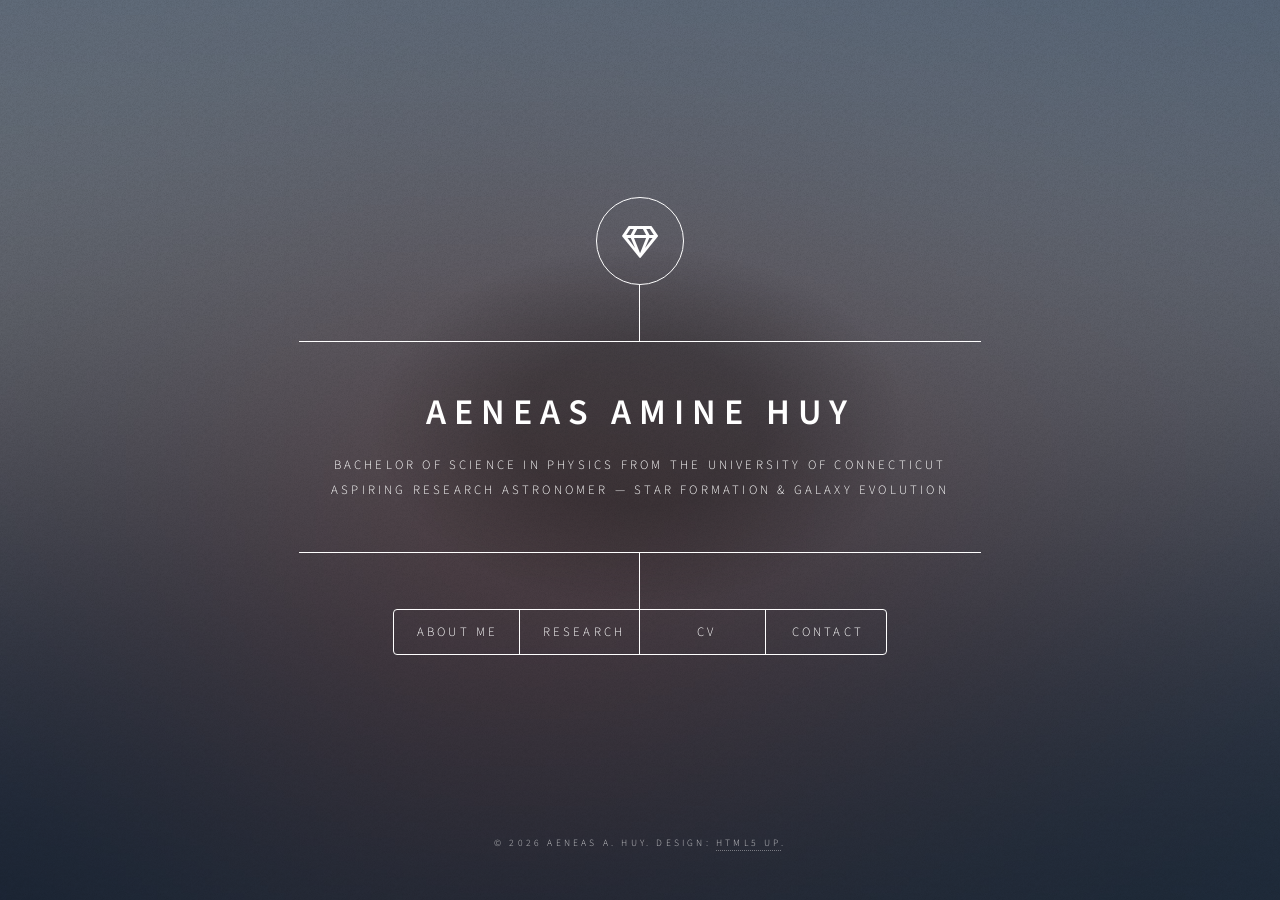
<file: aeneas-astro-site/dimension/index.html>
<!DOCTYPE HTML>
<html>

<head>
    <title>Aeneas A. Huy — Astrophysics Research</title>
    <meta charset="utf-8" />

    <meta
        name="viewport"
        content="width=device-width, initial-scale=1, user-scalable=no"
    />

    <link rel="stylesheet" href="assets/css/main.css" />

    <noscript>
        <link rel="stylesheet" href="assets/css/noscript.css" />
    </noscript>
</head>

<body>

    <!-- Wrapper -->
    <div id="wrapper">

        <!-- Header -->
        <header id="header">

            <div class="logo">
                <span class="icon fa-gem"></span>
            </div>

            <div class="content">
                <div class="inner">

                    <h1>Aeneas Amine Huy</h1>

                    <p>
                        Bachelor of Science in Physics from the University of Connecticut
                        <br />
                        Aspiring research astronomer — star formation &amp; galaxy evolution
                    </p>

                </div>
            </div>

            <nav>
                <ul>
                    <li><a href="#about-me">About Me</a></li>
                    <li><a href="#research">Research</a></li>
                    <li><a href="#cv">CV</a></li>
                    <li><a href="#contact">Contact</a></li>
                </ul>
            </nav>

        </header>


        <!-- Main -->
        <div id="main">


            <!-- About Me -->
            <article id="about-me">

                <h2 class="major">About Me</h2>

                <span class="image main">
                    <img src="images/IMG_8058(1).jpeg" alt="" />
                </span>

                <p>
                    I'm a recent physics graduate from the University of Connecticut,
                    preparing to apply to graduate programs in astronomy and astrophysics
                    for the Fall 2027 semester. My research focuses on star formation in
                    nearby galaxies, using multi-wavelength survey data to understand how
                    gas converts into stars across different galactic environments.
                </p>

                <p>
                    My long-term goal is to become a research astronomer, and I'm
                    especially drawn to understanding how the kinematics of gas influence the evolution of stars and galaxies. 
                    Understanding the affects of stability criterions such as the TOOMRE Q parameter and the Jeans instability when 
                    observed under high-resolution pixel-to-pixel analysis could prove useful in understanding the small scale physics of both star and galaxy evolution.
                </p> 

                <p>
                    Outside of research, I'm passionate about science education and
                    plan to be involved in a number of outreach programs and tutoring opportunities in the near future. I am currently working as a lab assistant at TRADEBE, an
                    environmental services company where we test Chemical Oxygen Demand, Polychlorinated Biphenyls, and hazardous materials using Gas Chromatography and Electron Capture Detection. 
                </p>



            </article>


            <!-- Senior Research Project -->
            <article id="research">

                <h2 class="major">Senior Research Project</h2>

                <div class="research-layout">


                    <!-- LEFT COLUMN: RESEARCH TEXT -->
                    <div class="research-text">

                        <h3>KS Relation in NGC 1566</h3>

                        <p>
                            I worked as part of the <strong>PHANGS collaboration</strong>
                            with Dr. Chris Faesi during my senior year, examining the
                            <a href="https://ui.adsabs.harvard.edu/abs/1998ApJ...498..541K" target="_blank" rel="noopener">Kennicutt 1998</a> star formation relation
                            &mdash; the empirical link between gas surface density
                            and star formation rate &mdash; at ~100&nbsp;pc
                            resolution in the nearby spiral galaxy NGC&nbsp;1566.
                        </p>

                        <p>
                            The analysis combines dust-corrected H&alpha; emission
                            from <strong>PHANGS&ndash;MUSE</strong>
                            (tracing recent star formation) with CO(2&ndash;1)
                            emission from <strong>PHANGS&ndash;ALMA</strong>
                            (tracing molecular gas), resolved on a pixel-by-pixel
                            basis across different galactic environments including
                            spiral arms, the bar, and disk.
                        </p>

                        <p>
                            We used a Bayesian hierarchical MCMC regression fitting
                            model (LinMix, <a href="https://ui.adsabs.harvard.edu/abs/2007ApJ...665.1489K" target="_blank" rel="noopener">Kelly 2007</a>) that accounts for per-pixel
                            measurement errors, making it more statistically robust
                            than an ordinary least-squares fit for this type of
                            astronomical analysis.
                        </p>





                        <h3>Technical Skills</h3>

                        <ul class="alt">

                            <li>
                                Python (NumPy, Astropy, Matplotlib),
                                multi-tracer emission map analysis
                            </li>

                            <li>
                                FITS file handling and pixel-resolved photometry
                            </li>

                            <li>
                                ALMA,MUSE
                            </li>
                            
                            <li>
                                LaTeX (AASTeX)
                            </li>

                        </ul>

                    </div>


                    <!-- RIGHT COLUMN: RESEARCH PAPER -->
                    <div class="research-figures">
                        <figure style="margin: 0;">
                            <a href="Papers/huy-ngc1566-ks-relation.pdf" target="_blank" rel="noopener" class="figure-card">
                                 <img
                                src="figures/contour-map.png"
                                alt="Star Formation Rates in Local Environments: Galaxy NGC 1566 (PDF)"
                                 />
                        <div class="figure-overlay">
                            <span>Paper (PDF)</span>
                            <strong>
                                Star Formation Rates in Local Environments: Galaxy NGC 1566
                            </strong>
                        </div>
                            </a>
                            <figcaption>
                                Click on the <strong>image above</strong> to read more about my project!
                            </figcaption>
                        </figure>
            
                    </div>
                
            </article>


            <!-- CV -->
    <article id="cv">

        <h2 class="major">CV</h2>

        <p>
            Check out
            <a href="cv/aeneas-huy-cv.pdf" target="_blank" rel="noopener">my CV</a>
            for more about my professional experience.
        </p>

        <embed
        src="cv/aeneas-huy-cv.pdf"
        type="application/pdf"
        width="100%"
        height="600px"
        />

    </article>


            <!-- Contact -->
            <article id="contact">

                <h2 class="major">Contact</h2>

                <p>
                    The easiest way to reach me is by email &mdash; feel free to
                    get in touch about my research, collaboration, or graduate
                    opportunities.
                </p>

                <ul class="icons">

                    <li>
                        <a
                            href="mailto:aeneashuy@gmail.com"
                            class="icon solid fa-envelope"
                        >
                            <span class="label">Email</span>
                        </a>
                    </li>

                    <li>
                        <a
                            href="https://linkedin.com/in/aeneas-huy"
                            class="icon brands fa-linkedin"
                        >
                            <span class="label">LinkedIn</span>
                        </a>
                    </li>

                </ul>

            </article>


        </div>


        <!-- Footer -->
        <footer id="footer">

            <p class="copyright">
                &copy; 2026 Aeneas A. Huy.
                Design:
                <a href="https://html5up.net">HTML5 UP</a>.
            </p>

        </footer>


    </div>


    <!-- Background -->
    <div id="bg"></div>


    <!-- Scripts -->
    <script src="assets/js/jquery.min.js"></script>
    <script src="assets/js/browser.min.js"></script>
    <script src="assets/js/breakpoints.min.js"></script>
    <script src="assets/js/util.js"></script>
    <script src="assets/js/main.js"></script>


</body>
</html>
</file>
<file: aeneas-astro-site/dimension/assets/css/noscript.css>
/*
	Dimension by HTML5 UP
	html5up.net | @ajlkn
	Free for personal and commercial use under the CCA 3.0 license (html5up.net/license)
*/

/* BG */

	body.is-preload #bg:before {
		background-color: transparent;
	}

/* Header */

	body.is-preload #header {
		-moz-filter: none;
		-webkit-filter: none;
		-ms-filter: none;
		filter: none;
	}

		body.is-preload #header > * {
			opacity: 1;
		}

		body.is-preload #header .content .inner {
			max-height: none;
			padding: 3rem 2rem;
			opacity: 1;
		}

/* Main */

	#main article {
		opacity: 1;
		margin: 4rem 0 0 0;
	}
</file>
<file: aeneas-astro-site/dimension/assets/css/main.css>
@import url(fontawesome-all.min.css);
@import url("https://fonts.googleapis.com/css?family=Source+Sans+Pro:300italic,600italic,300,600");

/*
	Dimension by HTML5 UP
	html5up.net | @ajlkn
	Free for personal and commercial use under the CCA 3.0 license (html5up.net/license)
*/

html, body, div, span, applet, object,
iframe, h1, h2, h3, h4, h5, h6, p, blockquote,
pre, a, abbr, acronym, address, big, cite,
code, del, dfn, em, img, ins, kbd, q, s, samp,
small, strike, strong, sub, sup, tt, var, b,
u, i, center, dl, dt, dd, ol, ul, li, fieldset,
form, label, legend, table, caption, tbody,
tfoot, thead, tr, th, td, article, aside,
canvas, details, embed, figure, figcaption,
footer, header, hgroup, menu, nav, output, ruby,
section, summary, time, mark, audio, video {
	margin: 0;
	padding: 0;
	border: 0;
	font-size: 100%;
	font: inherit;
	vertical-align: baseline;}

article, aside, details, figcaption, figure,
footer, header, hgroup, menu, nav, section {
	display: block;}

body {
	line-height: 1;
}

ol, ul {
	list-style: none;
}

blockquote, q {
	quotes: none;
}

	blockquote:before, blockquote:after, q:before, q:after {
		content: '';
		content: none;
	}

table {
	border-collapse: collapse;
	border-spacing: 0;
}

body {
	-webkit-text-size-adjust: none;
}

mark {
	background-color: transparent;
	color: inherit;
}

input::-moz-focus-inner {
	border: 0;
	padding: 0;
}

input, select, textarea {
	-moz-appearance: none;
	-webkit-appearance: none;
	-ms-appearance: none;
	appearance: none;
}

/* Basic */

	@-ms-viewport {
		width: device-width;
	}

	@media screen and (max-width: 480px) {

		html, body {
			min-width: 320px;
		}

	}

	html {
		box-sizing: border-box;
	}

	*, *:before, *:after {
		box-sizing: inherit;
	}

	body {
		background: #1b1f22;
	}

		body.is-preload *, body.is-preload *:before, body.is-preload *:after {
			-moz-animation: none !important;
			-webkit-animation: none !important;
			-ms-animation: none !important;
			animation: none !important;
			-moz-transition: none !important;
			-webkit-transition: none !important;
			-ms-transition: none !important;
			transition: none !important;
		}

/* Type */

	html {
		font-size: 16pt;
	}

		@media screen and (max-width: 1680px) {

			html {
				font-size: 12pt;
			}

		}

		@media screen and (max-width: 736px) {

			html {
				font-size: 11pt;
			}

		}

		@media screen and (max-width: 360px) {

			html {
				font-size: 10pt;
			}

		}

	body, input, select, textarea {
		color: #ffffff;
		font-family: "Source Sans Pro", sans-serif;
		font-weight: 300;
		font-size: 1rem;
		line-height: 1.65;
	}

	a {
		-moz-transition: color 0.2s ease-in-out, background-color 0.2s ease-in-out, border-bottom-color 0.2s ease-in-out;
		-webkit-transition: color 0.2s ease-in-out, background-color 0.2s ease-in-out, border-bottom-color 0.2s ease-in-out;
		-ms-transition: color 0.2s ease-in-out, background-color 0.2s ease-in-out, border-bottom-color 0.2s ease-in-out;
		transition: color 0.2s ease-in-out, background-color 0.2s ease-in-out, border-bottom-color 0.2s ease-in-out;
		border-bottom: dotted 1px rgba(255, 255, 255, 0.5);
		text-decoration: none;
		color: inherit;
	}

		a:hover {
			border-bottom-color: transparent;
		}

	strong, b {
		color: #ffffff;
		font-weight: 600;
	}

	em, i {
		font-style: italic;
	}

	p {
		margin: 0 0 2rem 0;
	}

	h1, h2, h3, h4, h5, h6 {
		color: #ffffff;
		font-weight: 600;
		line-height: 1.5;
		margin: 0 0 1rem 0;
		text-transform: uppercase;
		letter-spacing: 0.2rem;
	}

		h1 a, h2 a, h3 a, h4 a, h5 a, h6 a {
			color: inherit;
			text-decoration: none;
		}

		h1.major, h2.major, h3.major, h4.major, h5.major, h6.major {
			border-bottom: solid 1px #ffffff;
			width: -moz-max-content;
			width: -webkit-max-content;
			width: -ms-max-content;
			width: max-content;
			padding-bottom: 0.5rem;
			margin: 0 0 2rem 0;
		}

	h1 {
		font-size: 2.25rem;
		line-height: 1.3;
		letter-spacing: 0.5rem;
	}

	h2 {
		font-size: 1.5rem;
		line-height: 1.4;
		letter-spacing: 0.5rem;
	}

	h3 {
		font-size: 1rem;
	}

	h4 {
		font-size: 0.8rem;
	}

	h5 {
		font-size: 0.7rem;
	}

	h6 {
		font-size: 0.6rem;
	}

	@media screen and (max-width: 736px) {

		h1 {
			font-size: 1.75rem;
			line-height: 1.4;
		}

		h2 {
			font-size: 1.25em;
			line-height: 1.5;
		}

	}

	sub {
		font-size: 0.8rem;
		position: relative;
		top: 0.5rem;
	}

	sup {
		font-size: 0.8rem;
		position: relative;
		top: -0.5rem;
	}

	blockquote {
		border-left: solid 4px #ffffff;
		font-style: italic;
		margin: 0 0 2rem 0;
		padding: 0.5rem 0 0.5rem 2rem;
	}

	code {
		background: rgba(255, 255, 255, 0.075);
		border-radius: 4px;
		font-family: "Courier New", monospace;
		font-size: 0.9rem;
		margin: 0 0.25rem;
		padding: 0.25rem 0.65rem;
	}

	pre {
		-webkit-overflow-scrolling: touch;
		font-family: "Courier New", monospace;
		font-size: 0.9rem;
		margin: 0 0 2rem 0;
	}

		pre code {
			display: block;
			line-height: 1.75;
			padding: 1rem 1.5rem;
			overflow-x: auto;
		}

	hr {
		border: 0;
		border-bottom: solid 1px #ffffff;
		margin: 2.75rem 0;
	}

	.align-left {
		text-align: left;
	}

	.align-center {
		text-align: center;
	}

	.align-right {
		text-align: right;
	}

/* Form */

	form {
		margin: 0 0 2rem 0;
	}

		form > :last-child {
			margin-bottom: 0;
		}

		form > .fields {
			display: -moz-flex;
			display: -webkit-flex;
			display: -ms-flex;
			display: flex;
			-moz-flex-wrap: wrap;
			-webkit-flex-wrap: wrap;
			-ms-flex-wrap: wrap;
			flex-wrap: wrap;
			width: calc(100% + 3rem);
			margin: -1.5rem 0 2rem -1.5rem;
		}

			form > .fields > .field {
				-moz-flex-grow: 0;
				-webkit-flex-grow: 0;
				-ms-flex-grow: 0;
				flex-grow: 0;
				-moz-flex-shrink: 0;
				-webkit-flex-shrink: 0;
				-ms-flex-shrink: 0;
				flex-shrink: 0;
				padding: 1.5rem 0 0 1.5rem;
				width: calc(100% - 1.5rem);
			}

				form > .fields > .field.half {
					width: calc(50% - 0.75rem);
				}

				form > .fields > .field.third {
					width: calc(100%/3 - 0.5rem);
				}

				form > .fields > .field.quarter {
					width: calc(25% - 0.375rem);
				}

		@media screen and (max-width: 480px) {

			form > .fields {
				width: calc(100% + 3rem);
				margin: -1.5rem 0 2rem -1.5rem;
			}

				form > .fields > .field {
					padding: 1.5rem 0 0 1.5rem;
					width: calc(100% - 1.5rem);
				}

					form > .fields > .field.half {
						width: calc(100% - 1.5rem);
					}

					form > .fields > .field.third {
						width: calc(100% - 1.5rem);
					}

					form > .fields > .field.quarter {
						width: calc(100% - 1.5rem);
					}

		}

	label {
		color: #ffffff;
		display: block;
		font-size: 0.8rem;
		font-weight: 300;
		letter-spacing: 0.2rem;
		line-height: 1.5;
		margin: 0 0 1rem 0;
		text-transform: uppercase;
	}

	input[type="text"],
	input[type="password"],
	input[type="email"],
	input[type="tel"],
	select,
	textarea {
		-moz-appearance: none;
		-webkit-appearance: none;
		-ms-appearance: none;
		appearance: none;
		-moz-transition: border-color 0.2s ease-in-out, box-shadow 0.2s ease-in-out, background-color 0.2s ease-in-out;
		-webkit-transition: border-color 0.2s ease-in-out, box-shadow 0.2s ease-in-out, background-color 0.2s ease-in-out;
		-ms-transition: border-color 0.2s ease-in-out, box-shadow 0.2s ease-in-out, background-color 0.2s ease-in-out;
		transition: border-color 0.2s ease-in-out, box-shadow 0.2s ease-in-out, background-color 0.2s ease-in-out;
		background-color: transparent;
		border-radius: 4px;
		border: solid 1px #ffffff;
		color: inherit;
		display: block;
		outline: 0;
		padding: 0 1rem;
		text-decoration: none;
		width: 100%;
	}

		input[type="text"]:invalid,
		input[type="password"]:invalid,
		input[type="email"]:invalid,
		input[type="tel"]:invalid,
		select:invalid,
		textarea:invalid {
			box-shadow: none;
		}

		input[type="text"]:focus,
		input[type="password"]:focus,
		input[type="email"]:focus,
		input[type="tel"]:focus,
		select:focus,
		textarea:focus {
			background: rgba(255, 255, 255, 0.075);
			border-color: #ffffff;
			box-shadow: 0 0 0 1px #ffffff;
		}

	select {
		background-image: url("data:image/svg+xml;charset=utf8,%3Csvg xmlns='http://www.w3.org/2000/svg' width='40' height='40' preserveAspectRatio='none' viewBox='0 0 40 40'%3E%3Cpath d='M9.4,12.3l10.4,10.4l10.4-10.4c0.2-0.2,0.5-0.4,0.9-0.4c0.3,0,0.6,0.1,0.9,0.4l3.3,3.3c0.2,0.2,0.4,0.5,0.4,0.9 c0,0.4-0.1,0.6-0.4,0.9L20.7,31.9c-0.2,0.2-0.5,0.4-0.9,0.4c-0.3,0-0.6-0.1-0.9-0.4L4.3,17.3c-0.2-0.2-0.4-0.5-0.4-0.9 c0-0.4,0.1-0.6,0.4-0.9l3.3-3.3c0.2-0.2,0.5-0.4,0.9-0.4S9.1,12.1,9.4,12.3z' fill='%23ffffff' /%3E%3C/svg%3E");
		background-size: 1.25rem;
		background-repeat: no-repeat;
		background-position: calc(100% - 1rem) center;
		height: 2.75rem;
		padding-right: 2.75rem;
		text-overflow: ellipsis;
	}

		select option {
			color: #ffffff;
			background: #1b1f22;
		}

		select:focus::-ms-value {
			background-color: transparent;
		}

		select::-ms-expand {
			display: none;
		}

	input[type="text"],
	input[type="password"],
	input[type="email"],
	select {
		height: 2.75rem;
	}

	textarea {
		padding: 0.75rem 1rem;
	}

	input[type="checkbox"],
	input[type="radio"] {
		-moz-appearance: none;
		-webkit-appearance: none;
		-ms-appearance: none;
		appearance: none;
		display: block;
		float: left;
		margin-right: -2rem;
		opacity: 0;
		width: 1rem;
		z-index: -1;
	}

		input[type="checkbox"] + label,
		input[type="radio"] + label {
			text-decoration: none;
			-moz-user-select: none;
			-webkit-user-select: none;
			-ms-user-select: none;
			user-select: none;
			color: #ffffff;
			cursor: pointer;
			display: inline-block;
			font-size: 0.8rem;
			font-weight: 300;
			margin: 0 0 0.5rem 0;
			padding-left: 2.65rem;
			padding-right: 0.75rem;
			position: relative;
		}

			input[type="checkbox"] + label:before,
			input[type="radio"] + label:before {
				-moz-osx-font-smoothing: grayscale;
				-webkit-font-smoothing: antialiased;
				display: inline-block;
				font-style: normal;
				font-variant: normal;
				text-rendering: auto;
				line-height: 1;
				text-transform: none !important;
				font-family: 'Font Awesome 5 Free';
				font-weight: 900;
			}

			input[type="checkbox"] + label:before,
			input[type="radio"] + label:before {
				-moz-transition: border-color 0.2s ease-in-out, box-shadow 0.2s ease-in-out, background-color 0.2s ease-in-out;
				-webkit-transition: border-color 0.2s ease-in-out, box-shadow 0.2s ease-in-out, background-color 0.2s ease-in-out;
				-ms-transition: border-color 0.2s ease-in-out, box-shadow 0.2s ease-in-out, background-color 0.2s ease-in-out;
				transition: border-color 0.2s ease-in-out, box-shadow 0.2s ease-in-out, background-color 0.2s ease-in-out;
				border-radius: 4px;
				border: solid 1px #ffffff;
				content: '';
				display: inline-block;
				height: 1.65rem;
				left: 0;
				line-height: 1.65rem;
				position: absolute;
				text-align: center;
				top: -0.15rem;
				width: 1.65rem;
			}

		input[type="checkbox"]:checked + label:before,
		input[type="radio"]:checked + label:before {
			background: #ffffff !important;
			border-color: #ffffff !important;
			color: #1b1f22;
			content: '\f00c';
		}

		input[type="checkbox"]:focus + label:before,
		input[type="radio"]:focus + label:before {
			background: rgba(255, 255, 255, 0.075);
			border-color: #ffffff;
			box-shadow: 0 0 0 1px #ffffff;
		}

	input[type="checkbox"] + label:before {
		border-radius: 4px;
	}

	input[type="radio"] + label:before {
		border-radius: 100%;
	}

	::-webkit-input-placeholder {
		color: rgba(255, 255, 255, 0.5) !important;
		opacity: 1.0;
	}

	:-moz-placeholder {
		color: rgba(255, 255, 255, 0.5) !important;
		opacity: 1.0;
	}

	::-moz-placeholder {
		color: rgba(255, 255, 255, 0.5) !important;
		opacity: 1.0;
	}

	:-ms-input-placeholder {
		color: rgba(255, 255, 255, 0.5) !important;
		opacity: 1.0;
	}

	.formerize-placeholder {
		color: rgba(255, 255, 255, 0.5) !important;
		opacity: 1.0;
	}

/* Box */

	.box {
		border-radius: 4px;
		border: solid 1px #ffffff;
		margin-bottom: 2rem;
		padding: 1.5em;
	}

		.box > :last-child,
		.box > :last-child > :last-child,
		.box > :last-child > :last-child > :last-child {
			margin-bottom: 0;
		}

		.box.alt {
			border: 0;
			border-radius: 0;
			padding: 0;
		}

/* Icon */

	.icon {
		text-decoration: none;
		border-bottom: none;
		position: relative;
	}

		.icon:before {
			-moz-osx-font-smoothing: grayscale;
			-webkit-font-smoothing: antialiased;
			display: inline-block;
			font-style: normal;
			font-variant: normal;
			text-rendering: auto;
			line-height: 1;
			text-transform: none !important;
			font-family: 'Font Awesome 5 Free';
			font-weight: 400;
		}

		.icon > .label {
			display: none;
		}

		.icon:before {
			line-height: inherit;
		}

		.icon.solid:before {
			font-weight: 900;
		}

		.icon.brands:before {
			font-family: 'Font Awesome 5 Brands';
		}

/* Image */

	.image {
		border-radius: 4px;
		border: 0;
		display: inline-block;
		position: relative;
	}

		.image:before {
			pointer-events: none;
			background-image: url("../../images/overlay.png");
			background-color: rgba(19, 21, 25, 0.5);
			border-radius: 4px;
			content: '';
			display: block;
			height: 100%;
			left: 0;
			opacity: 0.5;
			position: absolute;
			top: 0;
			width: 100%;
		}

		.image img {
			border-radius: 4px;
			display: block;
		}

		.image.left, .image.right {
			max-width: 40%;
		}

			.image.left img, .image.right img {
				width: 100%;
			}

		.image.left {
			float: left;
			padding: 0 1.5em 1em 0;
			top: 0.25em;
		}

		.image.right {
			float: right;
			padding: 0 0 1em 1.5em;
			top: 0.25em;
		}

		.image.fit {
			display: block;
			margin: 0 0 2rem 0;
			width: 100%;
		}

			.image.fit img {
				width: 100%;
			}

		.image.main {
			display: block;
			margin: 2.5rem 0;
			width: 100%;
		}

			.image.main img {
				width: 100%;
			}

		@media screen and (max-width: 736px) {

			.image.main {
				margin: 2rem 0;
			}

		}

		@media screen and (max-width: 480px) {

			.image.main {
				margin: 1.5rem 0;
			}

		}

/* List */

	ol {
		list-style: decimal;
		margin: 0 0 2rem 0;
		padding-left: 1.25em;
	}

		ol li {
			padding-left: 0.25em;
		}

	ul {
		list-style: disc;
		margin: 0 0 2rem 0;
		padding-left: 1em;
	}

		ul li {
			padding-left: 0.5em;
		}

		ul.alt {
			list-style: none;
			padding-left: 0;
		}

			ul.alt li {
				border-top: solid 1px #ffffff;
				padding: 0.5em 0;
			}

				ul.alt li:first-child {
					border-top: 0;
					padding-top: 0;
				}

	dl {
		margin: 0 0 2rem 0;
	}

		dl dt {
			display: block;
			font-weight: 600;
			margin: 0 0 1rem 0;
		}

		dl dd {
			margin-left: 2rem;
		}

/* Actions */

	ul.actions {
		display: -moz-flex;
		display: -webkit-flex;
		display: -ms-flex;
		display: flex;
		cursor: default;
		list-style: none;
		margin-left: -1rem;
		padding-left: 0;
	}

		ul.actions li {
			padding: 0 0 0 1rem;
			vertical-align: middle;
		}

		ul.actions.special {
			-moz-justify-content: center;
			-webkit-justify-content: center;
			-ms-justify-content: center;
			justify-content: center;
			width: 100%;
			margin-left: 0;
		}

			ul.actions.special li:first-child {
				padding-left: 0;
			}

		ul.actions.stacked {
			-moz-flex-direction: column;
			-webkit-flex-direction: column;
			-ms-flex-direction: column;
			flex-direction: column;
			margin-left: 0;
		}

			ul.actions.stacked li {
				padding: 1.3rem 0 0 0;
			}

				ul.actions.stacked li:first-child {
					padding-top: 0;
				}

		ul.actions.fit {
			width: calc(100% + 1rem);
		}

			ul.actions.fit li {
				-moz-flex-grow: 1;
				-webkit-flex-grow: 1;
				-ms-flex-grow: 1;
				flex-grow: 1;
				-moz-flex-shrink: 1;
				-webkit-flex-shrink: 1;
				-ms-flex-shrink: 1;
				flex-shrink: 1;
				width: 100%;
			}

				ul.actions.fit li > * {
					width: 100%;
				}

			ul.actions.fit.stacked {
				width: 100%;
			}

		@media screen and (max-width: 480px) {

			ul.actions:not(.fixed) {
				-moz-flex-direction: column;
				-webkit-flex-direction: column;
				-ms-flex-direction: column;
				flex-direction: column;
				margin-left: 0;
				width: 100% !important;
			}

				ul.actions:not(.fixed) li {
					-moz-flex-grow: 1;
					-webkit-flex-grow: 1;
					-ms-flex-grow: 1;
					flex-grow: 1;
					-moz-flex-shrink: 1;
					-webkit-flex-shrink: 1;
					-ms-flex-shrink: 1;
					flex-shrink: 1;
					padding: 1rem 0 0 0;
					text-align: center;
					width: 100%;
				}

					ul.actions:not(.fixed) li > * {
						width: 100%;
					}

					ul.actions:not(.fixed) li:first-child {
						padding-top: 0;
					}

					ul.actions:not(.fixed) li input[type="submit"],
					ul.actions:not(.fixed) li input[type="reset"],
					ul.actions:not(.fixed) li input[type="button"],
					ul.actions:not(.fixed) li button,
					ul.actions:not(.fixed) li .button {
						width: 100%;
					}

						ul.actions:not(.fixed) li input[type="submit"].icon:before,
						ul.actions:not(.fixed) li input[type="reset"].icon:before,
						ul.actions:not(.fixed) li input[type="button"].icon:before,
						ul.actions:not(.fixed) li button.icon:before,
						ul.actions:not(.fixed) li .button.icon:before {
							margin-left: -0.5em;
						}

		}

/* Icons */

	ul.icons {
		cursor: default;
		list-style: none;
		padding-left: 0;
	}

		ul.icons li {
			display: inline-block;
			padding: 0 0.75em 0 0;
		}

			ul.icons li:last-child {
				padding-right: 0;
			}

			ul.icons li a {
				border-radius: 100%;
				box-shadow: inset 0 0 0 1px #ffffff;
				display: inline-block;
				height: 2.25rem;
				line-height: 2.25rem;
				text-align: center;
				width: 2.25rem;
			}

				ul.icons li a:hover {
					background-color: rgba(255, 255, 255, 0.075);
				}

				ul.icons li a:active {
					background-color: rgba(255, 255, 255, 0.175);
				}

/* Table */

	.table-wrapper {
		-webkit-overflow-scrolling: touch;
		overflow-x: auto;
	}

	table {
		margin: 0 0 2rem 0;
		width: 100%;
	}

		table tbody tr {
			border: solid 1px #ffffff;
			border-left: 0;
			border-right: 0;
		}

			table tbody tr:nth-child(2n + 1) {
				background-color: rgba(255, 255, 255, 0.075);
			}

		table td {
			padding: 0.75em 0.75em;
		}

		table th {
			color: #ffffff;
			font-size: 0.9em;
			font-weight: 600;
			padding: 0 0.75em 0.75em 0.75em;
			text-align: left;
		}

		table thead {
			border-bottom: solid 2px #ffffff;
		}

		table tfoot {
			border-top: solid 2px #ffffff;
		}

		table.alt {
			border-collapse: separate;
		}

			table.alt tbody tr td {
				border: solid 1px #ffffff;
				border-left-width: 0;
				border-top-width: 0;
			}

				table.alt tbody tr td:first-child {
					border-left-width: 1px;
				}

			table.alt tbody tr:first-child td {
				border-top-width: 1px;
			}

			table.alt thead {
				border-bottom: 0;
			}

			table.alt tfoot {
				border-top: 0;
			}

/* Button */

	input[type="submit"],
	input[type="reset"],
	input[type="button"],
	button,
	.button {
		-moz-appearance: none;
		-webkit-appearance: none;
		-ms-appearance: none;
		appearance: none;
		-moz-transition: background-color 0.2s ease-in-out, color 0.2s ease-in-out;
		-webkit-transition: background-color 0.2s ease-in-out, color 0.2s ease-in-out;
		-ms-transition: background-color 0.2s ease-in-out, color 0.2s ease-in-out;
		transition: background-color 0.2s ease-in-out, color 0.2s ease-in-out;
		background-color: transparent;
		border-radius: 4px;
		border: 0;
		box-shadow: inset 0 0 0 1px #ffffff;
		color: #ffffff !important;
		cursor: pointer;
		display: inline-block;
		font-size: 0.8rem;
		font-weight: 300;
		height: 2.75rem;
		letter-spacing: 0.2rem;
		line-height: 2.75rem;
		outline: 0;
		padding: 0 1.25rem 0 1.35rem;
		text-align: center;
		text-decoration: none;
		text-transform: uppercase;
		white-space: nowrap;
	}

		input[type="submit"]:hover,
		input[type="reset"]:hover,
		input[type="button"]:hover,
		button:hover,
		.button:hover {
			background-color: rgba(255, 255, 255, 0.075);
		}

		input[type="submit"]:active,
		input[type="reset"]:active,
		input[type="button"]:active,
		button:active,
		.button:active {
			background-color: rgba(255, 255, 255, 0.175);
		}

		input[type="submit"].icon:before,
		input[type="reset"].icon:before,
		input[type="button"].icon:before,
		button.icon:before,
		.button.icon:before {
			margin-right: 0.5em;
		}

		input[type="submit"].fit,
		input[type="reset"].fit,
		input[type="button"].fit,
		button.fit,
		.button.fit {
			width: 100%;
		}

		input[type="submit"].small,
		input[type="reset"].small,
		input[type="button"].small,
		button.small,
		.button.small {
			font-size: 0.6rem;
			height: 2.0625rem;
			line-height: 2.0625rem;
		}

		input[type="submit"].primary,
		input[type="reset"].primary,
		input[type="button"].primary,
		button.primary,
		.button.primary {
			background-color: #ffffff;
			color: #1b1f22 !important;
			font-weight: 600;
		}

		input[type="submit"].disabled, input[type="submit"]:disabled,
		input[type="reset"].disabled,
		input[type="reset"]:disabled,
		input[type="button"].disabled,
		input[type="button"]:disabled,
		button.disabled,
		button:disabled,
		.button.disabled,
		.button:disabled {
			pointer-events: none;
			cursor: default;
			opacity: 0.25;
		}

	input[type="submit"],
	input[type="reset"],
	input[type="button"],
	button {
		line-height: calc(2.75rem - 2px);
	}

/* BG */

	#bg {
		-moz-transform: scale(1.0);
		-webkit-transform: scale(1.0);
		-ms-transform: scale(1.0);
		transform: scale(1.0);
		-webkit-backface-visibility: hidden;
		position: fixed;
		top: 0;
		left: 0;
		width: 100%;
		height: 100vh;
		z-index: 1;
	}

		#bg:before, #bg:after {
			content: '';
			display: block;
			position: absolute;
			top: 0;
			left: 0;
			width: 100%;
			height: 100%;
		}

		#bg:before {
			-moz-transition: background-color 2.5s ease-in-out;
			-webkit-transition: background-color 2.5s ease-in-out;
			-ms-transition: background-color 2.5s ease-in-out;
			transition: background-color 2.5s ease-in-out;
			-moz-transition-delay: 0.75s;
			-webkit-transition-delay: 0.75s;
			-ms-transition-delay: 0.75s;
			transition-delay: 0.75s;
			background-image: linear-gradient(to top, rgba(19, 21, 25, 0.5), rgba(19, 21, 25, 0.5)), url("../../images/overlay.png");
			background-size: auto,
 256px 256px;
			background-position: center,
 center;
			background-repeat: no-repeat,
 repeat;
			z-index: 2;
		}

		#bg:after {
			-moz-transform: scale(1.125);
			-webkit-transform: scale(1.125);
			-ms-transform: scale(1.125);
			transform: scale(1.125);
			-moz-transition: -moz-transform 0.325s ease-in-out, -moz-filter 0.325s ease-in-out;
			-webkit-transition: -webkit-transform 0.325s ease-in-out, -webkit-filter 0.325s ease-in-out;
			-ms-transition: -ms-transform 0.325s ease-in-out, -ms-filter 0.325s ease-in-out;
			transition: transform 0.325s ease-in-out, filter 0.325s ease-in-out;
			background-image: url("../../images/bg.jpg");
			background-position: center;
			background-size: cover;
			background-repeat: no-repeat;
			z-index: 1;
		}

		body.is-article-visible #bg:after {
			-moz-transform: scale(1.0825);
			-webkit-transform: scale(1.0825);
			-ms-transform: scale(1.0825);
			transform: scale(1.0825);
			-moz-filter: blur(0.2rem);
			-webkit-filter: blur(0.2rem);
			-ms-filter: blur(0.2rem);
			filter: blur(0.2rem);
		}

		body.is-preload #bg:before {
			background-color: #000000;
		}

/* Wrapper */

	#wrapper {
		display: -moz-flex;
		display: -webkit-flex;
		display: -ms-flex;
		display: flex;
		-moz-flex-direction: column;
		-webkit-flex-direction: column;
		-ms-flex-direction: column;
		flex-direction: column;
		-moz-align-items: center;
		-webkit-align-items: center;
		-ms-align-items: center;
		align-items: center;
		-moz-justify-content: space-between;
		-webkit-justify-content: space-between;
		-ms-justify-content: space-between;
		justify-content: space-between;
		position: relative;
		min-height: 100vh;
		width: 100%;
		padding: 4rem 2rem;
		z-index: 3;
	}

		#wrapper:before {
			content: '';
			display: block;
		}

		@media screen and (max-width: 1680px) {

			#wrapper {
				padding: 3rem 2rem;
			}

		}

		@media screen and (max-width: 736px) {

			#wrapper {
				padding: 2rem 1rem;
			}

		}

		@media screen and (max-width: 480px) {

			#wrapper {
				padding: 1rem;
			}

		}

/* Header */

	#header {
		display: -moz-flex;
		display: -webkit-flex;
		display: -ms-flex;
		display: flex;
		-moz-flex-direction: column;
		-webkit-flex-direction: column;
		-ms-flex-direction: column;
		flex-direction: column;
		-moz-align-items: center;
		-webkit-align-items: center;
		-ms-align-items: center;
		align-items: center;
		-moz-transition: -moz-transform 0.325s ease-in-out, -moz-filter 0.325s ease-in-out, opacity 0.325s ease-in-out;
		-webkit-transition: -webkit-transform 0.325s ease-in-out, -webkit-filter 0.325s ease-in-out, opacity 0.325s ease-in-out;
		-ms-transition: -ms-transform 0.325s ease-in-out, -ms-filter 0.325s ease-in-out, opacity 0.325s ease-in-out;
		transition: transform 0.325s ease-in-out, filter 0.325s ease-in-out, opacity 0.325s ease-in-out;
		background-image: -moz-radial-gradient(rgba(0, 0, 0, 0.25) 25%, rgba(0, 0, 0, 0) 55%);
		background-image: -webkit-radial-gradient(rgba(0, 0, 0, 0.25) 25%, rgba(0, 0, 0, 0) 55%);
		background-image: -ms-radial-gradient(rgba(0, 0, 0, 0.25) 25%, rgba(0, 0, 0, 0) 55%);
		background-image: radial-gradient(rgba(0, 0, 0, 0.25) 25%, rgba(0, 0, 0, 0) 55%);
		max-width: 100%;
		text-align: center;
	}

		#header > * {
			-moz-transition: opacity 0.325s ease-in-out;
			-webkit-transition: opacity 0.325s ease-in-out;
			-ms-transition: opacity 0.325s ease-in-out;
			transition: opacity 0.325s ease-in-out;
			position: relative;
			margin-top: 3.5rem;
		}

			#header > *:before {
				content: '';
				display: block;
				position: absolute;
				top: calc(-3.5rem - 1px);
				left: calc(50% - 1px);
				width: 1px;
				height: calc(3.5rem + 1px);
				background: #ffffff;
			}

		#header > :first-child {
			margin-top: 0;
		}

			#header > :first-child:before {
				display: none;
			}

		#header .logo {
			width: 5.5rem;
			height: 5.5rem;
			line-height: 5.5rem;
			border: solid 1px #ffffff;
			border-radius: 100%;
		}

			#header .logo .icon:before {
				font-size: 2rem;
			}

		#header .content {
			border-style: solid;
			border-color: #ffffff;
			border-top-width: 1px;
			border-bottom-width: 1px;
			max-width: 100%;
		}

			#header .content .inner {
				-moz-transition: max-height 0.75s ease, padding 0.75s ease, opacity 0.325s ease-in-out;
				-webkit-transition: max-height 0.75s ease, padding 0.75s ease, opacity 0.325s ease-in-out;
				-ms-transition: max-height 0.75s ease, padding 0.75s ease, opacity 0.325s ease-in-out;
				transition: max-height 0.75s ease, padding 0.75s ease, opacity 0.325s ease-in-out;
				-moz-transition-delay: 0.25s;
				-webkit-transition-delay: 0.25s;
				-ms-transition-delay: 0.25s;
				transition-delay: 0.25s;
				padding: 3rem 2rem;
				max-height: 40rem;
				overflow: hidden;
			}

				#header .content .inner > :last-child {
					margin-bottom: 0;
				}

			#header .content p {
				text-transform: uppercase;
				letter-spacing: 0.2rem;
				font-size: 0.8rem;
				line-height: 2;
			}

		#header nav ul {
			display: -moz-flex;
			display: -webkit-flex;
			display: -ms-flex;
			display: flex;
			margin-bottom: 0;
			list-style: none;
			padding-left: 0;
			border: solid 1px #ffffff;
			border-radius: 4px;
		}

			#header nav ul li {
				padding-left: 0;
				border-left: solid 1px #ffffff;
			}

				#header nav ul li:first-child {
					border-left: 0;
				}

				#header nav ul li a {
					display: block;
					min-width: 7.5rem;
					height: 2.75rem;
					line-height: 2.75rem;
					padding: 0 1.25rem 0 1.45rem;
					text-transform: uppercase;
					letter-spacing: 0.2rem;
					font-size: 0.8rem;
					border-bottom: 0;
				}

					#header nav ul li a:hover {
						background-color: rgba(255, 255, 255, 0.075);
					}

					#header nav ul li a:active {
						background-color: rgba(255, 255, 255, 0.175);
					}

		#header nav.use-middle:after {
			content: '';
			display: block;
			position: absolute;
			top: 0;
			left: calc(50% - 1px);
			width: 1px;
			height: 100%;
			background: #ffffff;
		}

		#header nav.use-middle ul li.is-middle {
			border-left: 0;
		}

		body.is-article-visible #header {
			-moz-transform: scale(0.95);
			-webkit-transform: scale(0.95);
			-ms-transform: scale(0.95);
			transform: scale(0.95);
			-moz-filter: blur(0.1rem);
			-webkit-filter: blur(0.1rem);
			-ms-filter: blur(0.1rem);
			filter: blur(0.1rem);
			opacity: 0;
		}

		body.is-preload #header {
			-moz-filter: blur(0.125rem);
			-webkit-filter: blur(0.125rem);
			-ms-filter: blur(0.125rem);
			filter: blur(0.125rem);
		}

			body.is-preload #header > * {
				opacity: 0;
			}

			body.is-preload #header .content .inner {
				max-height: 0;
				padding-top: 0;
				padding-bottom: 0;
				opacity: 0;
			}

		@media screen and (max-width: 980px) {

			#header .content p br {
				display: none;
			}

		}

		@media screen and (max-width: 736px) {

			#header > * {
				margin-top: 2rem;
			}

				#header > *:before {
					top: calc(-2rem - 1px);
					height: calc(2rem + 1px);
				}

			#header .logo {
				width: 4.75rem;
				height: 4.75rem;
				line-height: 4.75rem;
			}

				#header .logo .icon:before {
					font-size: 1.75rem;
				}

			#header .content .inner {
				padding: 2.5rem 1rem;
			}

			#header .content p {
				line-height: 1.875;
			}

		}

		@media screen and (max-width: 480px) {

			#header {
				padding: 1.5rem 0;
			}

				#header .content .inner {
					padding: 2.5rem 0;
				}

				#header nav ul {
					-moz-flex-direction: column;
					-webkit-flex-direction: column;
					-ms-flex-direction: column;
					flex-direction: column;
					min-width: 10rem;
					max-width: 100%;
				}

					#header nav ul li {
						border-left: 0;
						border-top: solid 1px #ffffff;
					}

						#header nav ul li:first-child {
							border-top: 0;
						}

						#header nav ul li a {
							height: 3rem;
							line-height: 3rem;
							min-width: 0;
							width: 100%;
						}

				#header nav.use-middle:after {
					display: none;
				}

		}

/* Main */

	#main {
		-moz-flex-grow: 1;
		-webkit-flex-grow: 1;
		-ms-flex-grow: 1;
		flex-grow: 1;
		-moz-flex-shrink: 1;
		-webkit-flex-shrink: 1;
		-ms-flex-shrink: 1;
		flex-shrink: 1;
		display: -moz-flex;
		display: -webkit-flex;
		display: -ms-flex;
		display: flex;
		-moz-align-items: center;
		-webkit-align-items: center;
		-ms-align-items: center;
		align-items: center;
		-moz-justify-content: center;
		-webkit-justify-content: center;
		-ms-justify-content: center;
		justify-content: center;
		-moz-flex-direction: column;
		-webkit-flex-direction: column;
		-ms-flex-direction: column;
		flex-direction: column;
		position: relative;
		max-width: 100%;
		z-index: 3;
	}

		#main article {
			-moz-transform: translateY(0.25rem);
			-webkit-transform: translateY(0.25rem);
			-ms-transform: translateY(0.25rem);
			transform: translateY(0.25rem);
			-moz-transition: opacity 0.325s ease-in-out, -moz-transform 0.325s ease-in-out;
			-webkit-transition: opacity 0.325s ease-in-out, -webkit-transform 0.325s ease-in-out;
			-ms-transition: opacity 0.325s ease-in-out, -ms-transform 0.325s ease-in-out;
			transition: opacity 0.325s ease-in-out, transform 0.325s ease-in-out;
			padding: 4.5rem 2.5rem 1.5rem 2.5rem ;
			position: relative;
			width: 40rem;
			max-width: 100%;
			background-color: rgba(27, 31, 34, 0.85);
			border-radius: 4px;
			opacity: 0;
		}

			#main article.active {
				-moz-transform: translateY(0);
				-webkit-transform: translateY(0);
				-ms-transform: translateY(0);
				transform: translateY(0);
				opacity: 1;
			}

			#main article .close {
				display: block;
				position: absolute;
				top: 0;
				right: 0;
				width: 4rem;
				height: 4rem;
				cursor: pointer;
				text-indent: 4rem;
				overflow: hidden;
				white-space: nowrap;
			}

				#main article .close:before {
					-moz-transition: background-color 0.2s ease-in-out;
					-webkit-transition: background-color 0.2s ease-in-out;
					-ms-transition: background-color 0.2s ease-in-out;
					transition: background-color 0.2s ease-in-out;
					content: '';
					display: block;
					position: absolute;
					top: 0.75rem;
					left: 0.75rem;
					width: 2.5rem;
					height: 2.5rem;
					border-radius: 100%;
					background-position: center;
					background-image: url("data:image/svg+xml;charset=utf8,%3Csvg xmlns='http://www.w3.org/2000/svg' xmlns:xlink='http://www.w3.org/1999/xlink' width='20px' height='20px' viewBox='0 0 20 20' zoomAndPan='disable'%3E%3Cstyle%3Eline %7B stroke: %23ffffff%3B stroke-width: 1%3B %7D%3C/style%3E%3Cline x1='2' y1='2' x2='18' y2='18' /%3E%3Cline x1='18' y1='2' x2='2' y2='18' /%3E%3C/svg%3E");
					background-size: 20px 20px;
					background-repeat: no-repeat;
				}

				#main article .close:hover:before {
					background-color: rgba(255, 255, 255, 0.075);
				}

				#main article .close:active:before {
					background-color: rgba(255, 255, 255, 0.175);
				}

		@media screen and (max-width: 736px) {

			#main article {
				padding: 3.5rem 2rem 0.5rem 2rem ;
			}

				#main article .close:before {
					top: 0.875rem;
					left: 0.875rem;
					width: 2.25rem;
					height: 2.25rem;
					background-size: 14px 14px;
				}

		}

		@media screen and (max-width: 480px) {

			#main article {
				padding: 3rem 1.5rem 0.5rem 1.5rem ;
			}

		}

/* Footer */

	#footer {
		-moz-transition: -moz-transform 0.325s ease-in-out, -moz-filter 0.325s ease-in-out, opacity 0.325s ease-in-out;
		-webkit-transition: -webkit-transform 0.325s ease-in-out, -webkit-filter 0.325s ease-in-out, opacity 0.325s ease-in-out;
		-ms-transition: -ms-transform 0.325s ease-in-out, -ms-filter 0.325s ease-in-out, opacity 0.325s ease-in-out;
		transition: transform 0.325s ease-in-out, filter 0.325s ease-in-out, opacity 0.325s ease-in-out;
		width: 100%;
		max-width: 100%;
		margin-top: 2rem;
		text-align: center;
	}

		#footer .copyright {
			letter-spacing: 0.2rem;
			font-size: 0.6rem;
			opacity: 0.75;
			margin-bottom: 0;
			text-transform: uppercase;
		}

		body.is-article-visible #footer {
			-moz-transform: scale(0.95);
			-webkit-transform: scale(0.95);
			-ms-transform: scale(0.95);
			transform: scale(0.95);
			-moz-filter: blur(0.1rem);
			-webkit-filter: blur(0.1rem);
			-ms-filter: blur(0.1rem);
			filter: blur(0.1rem);
			opacity: 0;
		}

		body.is-preload #footer {
			opacity: 0;
		}

/* =========================================
   RESEARCH SECTION WITH SIDE FIGURES
   ========================================= */

#research .research-layout {
    display: flex;
    align-items: flex-start;
    gap: 2rem;
}

#research .research-text {
    flex: 1 1 65%;
    min-width: 0;
}

#research .research-figures {
    flex: 0 0 32%;
    min-width: 0;
}


/* Figure card */

#research .figure-card {
    display: block !important;
    position: relative;
    width: 100%;
    overflow: hidden;
    cursor: pointer;
    border-bottom: none;
}


/* Force the image to be visible */

#research .figure-card img {
    display: block !important;
    position: static !important;

    width: 100% !important;
    max-width: 100% !important;

    height: auto !important;

    opacity: 1 !important;
    visibility: visible !important;

    margin: 0 !important;

    transform: none;
    transition: transform 0.3s ease;
}


/* Slight zoom when hovering */

#research .figure-card:hover img {
    transform: scale(1.03);
}


/* Figure title overlay */

#research .figure-overlay {
    position: absolute;

    left: 0;
    right: 0;
    bottom: 0;

    padding: 1rem;

    background: rgba(0, 0, 0, 0.82);

    color: #ffffff;

    opacity: 0;

    transition: opacity 0.3s ease;
}


/* Show title on hover */

#research .figure-card:hover .figure-overlay {
    opacity: 1;
}

#research .figure-overlay span {
    display: block;

    font-size: 0.7rem;

    letter-spacing: 0.15em;

    text-transform: uppercase;

    margin-bottom: 0.35rem;
}

#research .figure-overlay strong {
    display: block;

    font-size: 0.9rem;

    line-height: 1.4;

    letter-spacing: 0.05em;
}


/* Mobile layout */

@media screen and (max-width: 736px) {

    #research .research-layout {
        flex-direction: column;
    }

    #research .research-text {
        width: 100%;
    }

    #research .research-figures {
        width: 100%;
    }

}
</file>
